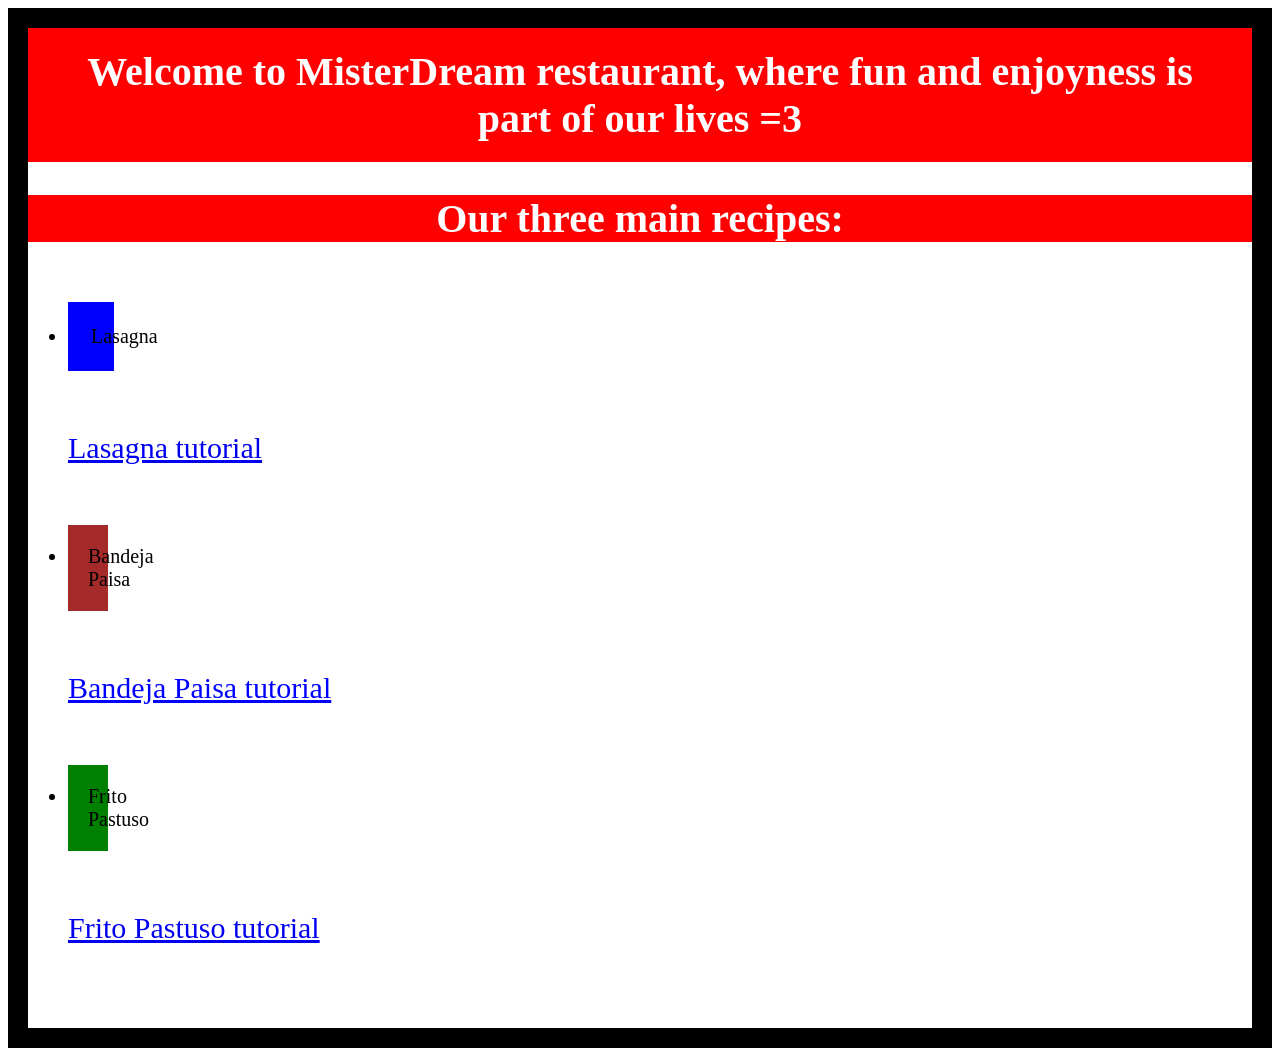
<file: index.html>
<!DOCTYPE html>
<html lang="en">
<head>
    <meta charset="UTF-8">
    <meta name="viewport" content="width=device-width, initial-scale=1.0">
    <title>odin-recipes</title>
    <link rel="stylesheet" href="style.css">
</head>
<body>
    <div class="container">
        <h1 class="title">Welcome to MisterDream restaurant, where fun and enjoyness is part of our lives =3</h1>
        <h2 class="subtitle">Our three main recipes:</h2>
<ul>
  
        <li class="Lasagna">Lasagna</li>
        <a href="./recipes/Lasagna.html">Lasagna tutorial</a>

    <li class="Bandeja-Paisa">Bandeja Paisa</li>
        <a style=color:blue; size=300px href="./recipes/Bandeja_paisa.html">Bandeja Paisa tutorial</a>

    <li class="Frito-Pastuso">Frito Pastuso</li>
        <a href="./recipes/Frito_Pastuso.html">Frito Pastuso tutorial</a>

</ul>
    
</body>
</html>
</file>
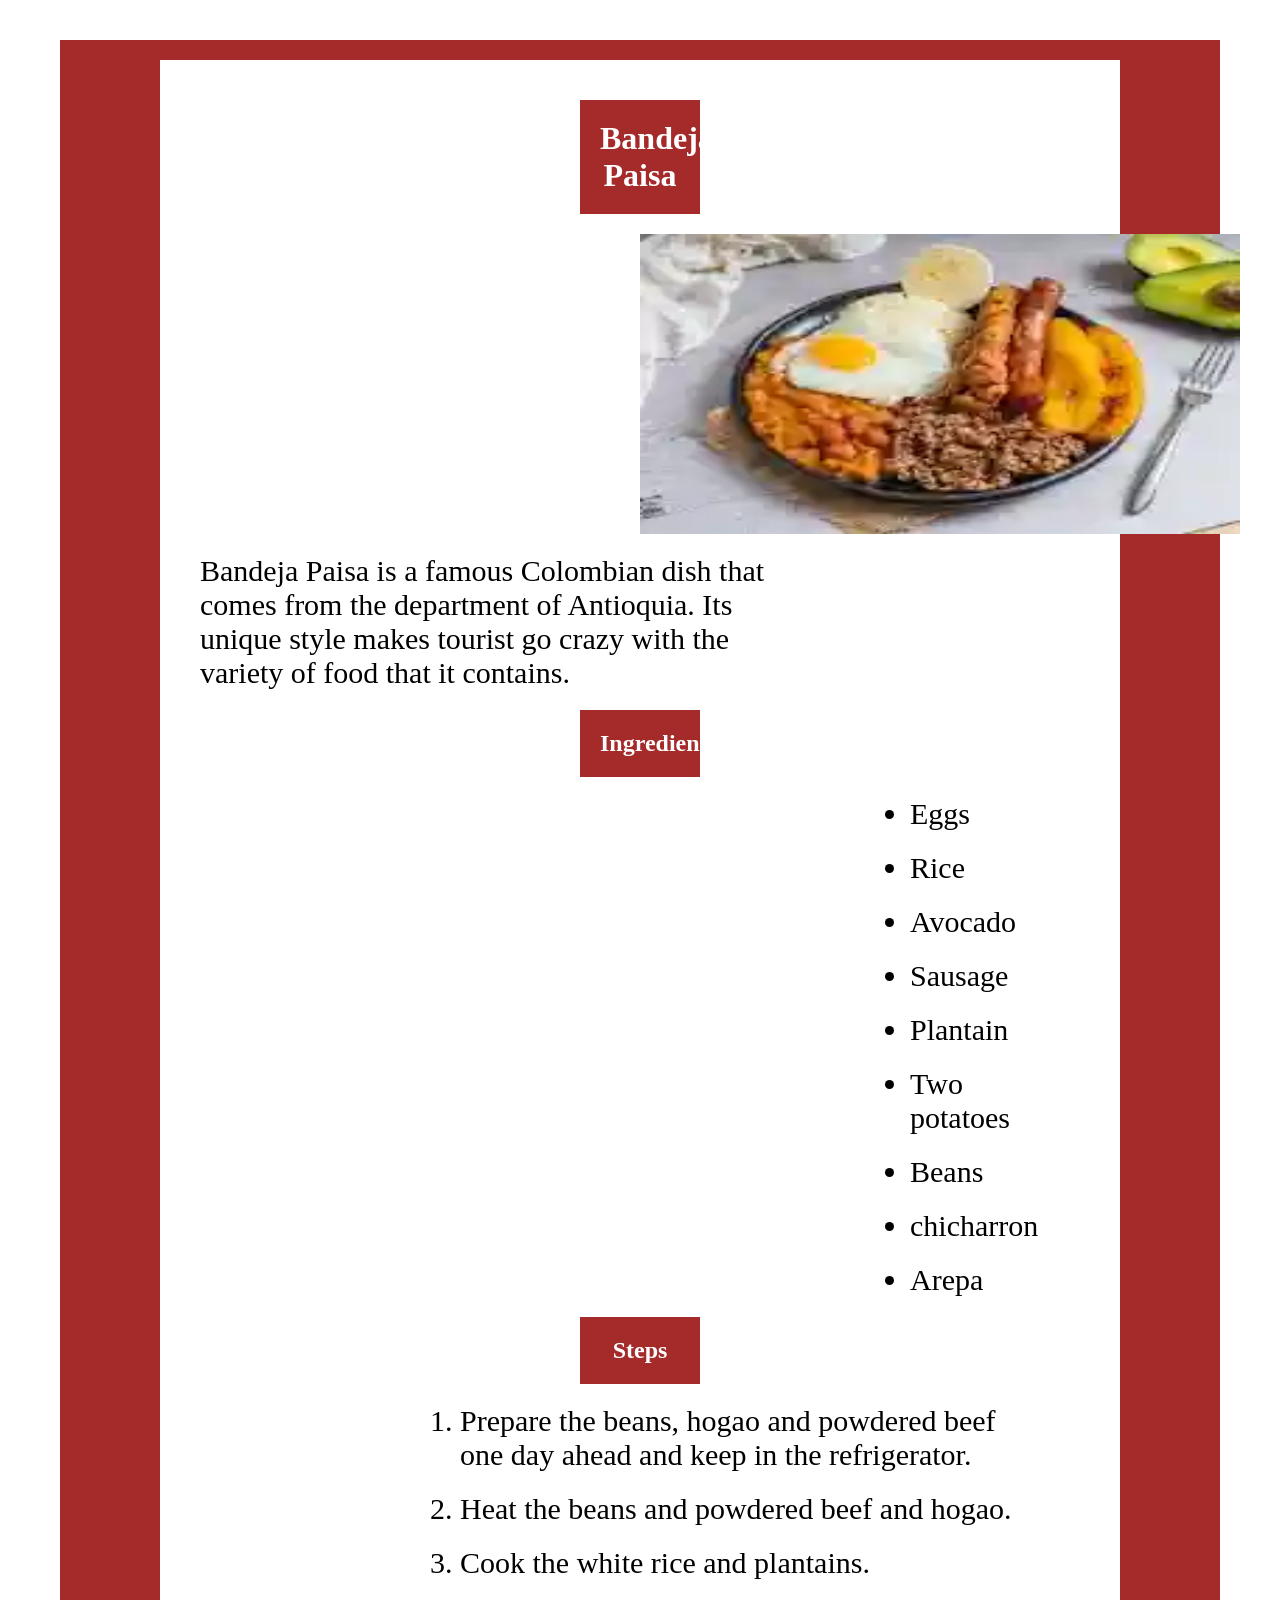
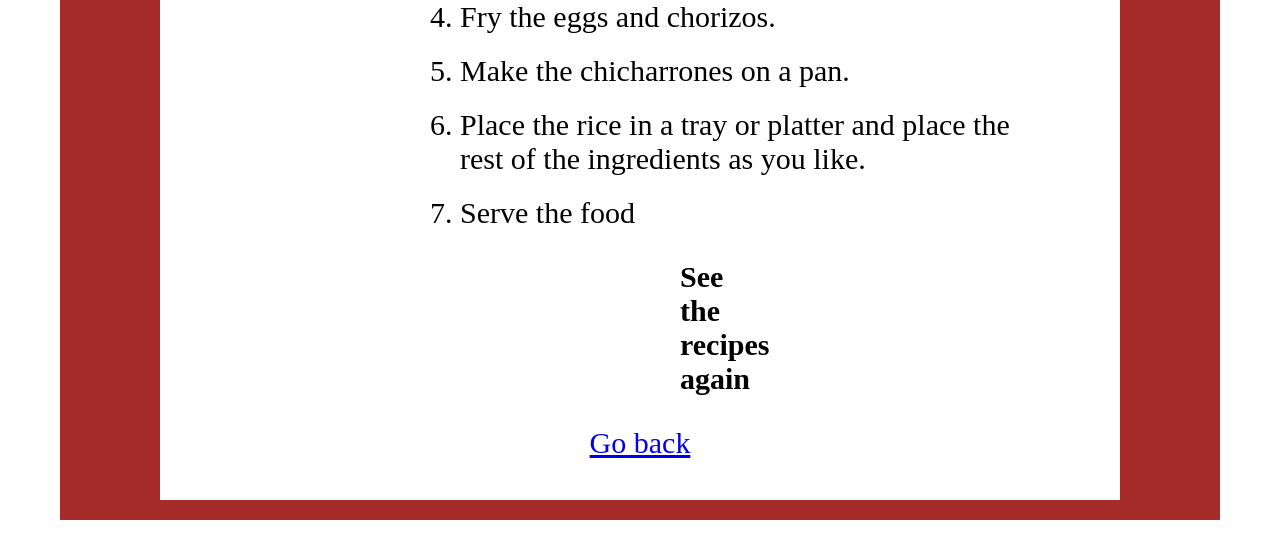
<file: recipes/Bandeja_paisa.html>
<!DOCTYPE html>
<html lang="en">
<head>
    <meta charset="UTF-8">
    <meta name="viewport" content="width=device-width, initial-scale=1.0">
    <title>Bandeja Paisa Tutorial</title>
    <link rel="stylesheet" href="recipestyle.css">
</head>
<body>
    <div class="start">
    <h1>Bandeja Paisa</h1> 
            <img class="image1" src="../images/BandejaPaisa.webp">
        <p>Bandeja Paisa is a famous Colombian dish that comes from the department of Antioquia. Its unique style makes tourist go crazy with the variety of food that it contains.</p>
    <h2 class="ingredients">Ingredients</h2>
        <div class="container">
        <ul>
            <li>Eggs</li>
            <li>Rice</li>
            <li>Avocado</li>
            <li>Sausage</li>
            <li>Plantain</li>
            <li>Two potatoes</li>
            <li>Beans</li>
            <li>chicharron</li>
            <li>Arepa</li>
        </ul>
        </div>
    <h2 class="steps">Steps</h2>
        <div class="container2">
        <ol>
            <li>Prepare the beans, hogao and powdered beef one day ahead and keep in the refrigerator.</li>
            <li>Heat the beans and powdered beef and hogao.</li>
            <li>Cook the white rice and plantains.</li>
            <li>Fry the eggs and chorizos.</li>
            <li>Make the chicharrones on a pan.</li>
            <li>Place the rice in a tray or platter and place the rest of the ingredients as you like.</li>
            <li>Serve the food</li>
        </ol>
        </div>

    <h3>See the recipes again</h3>
        <a href="../index.html">Go back</a>
    </div>
</body>
</html>
</file>
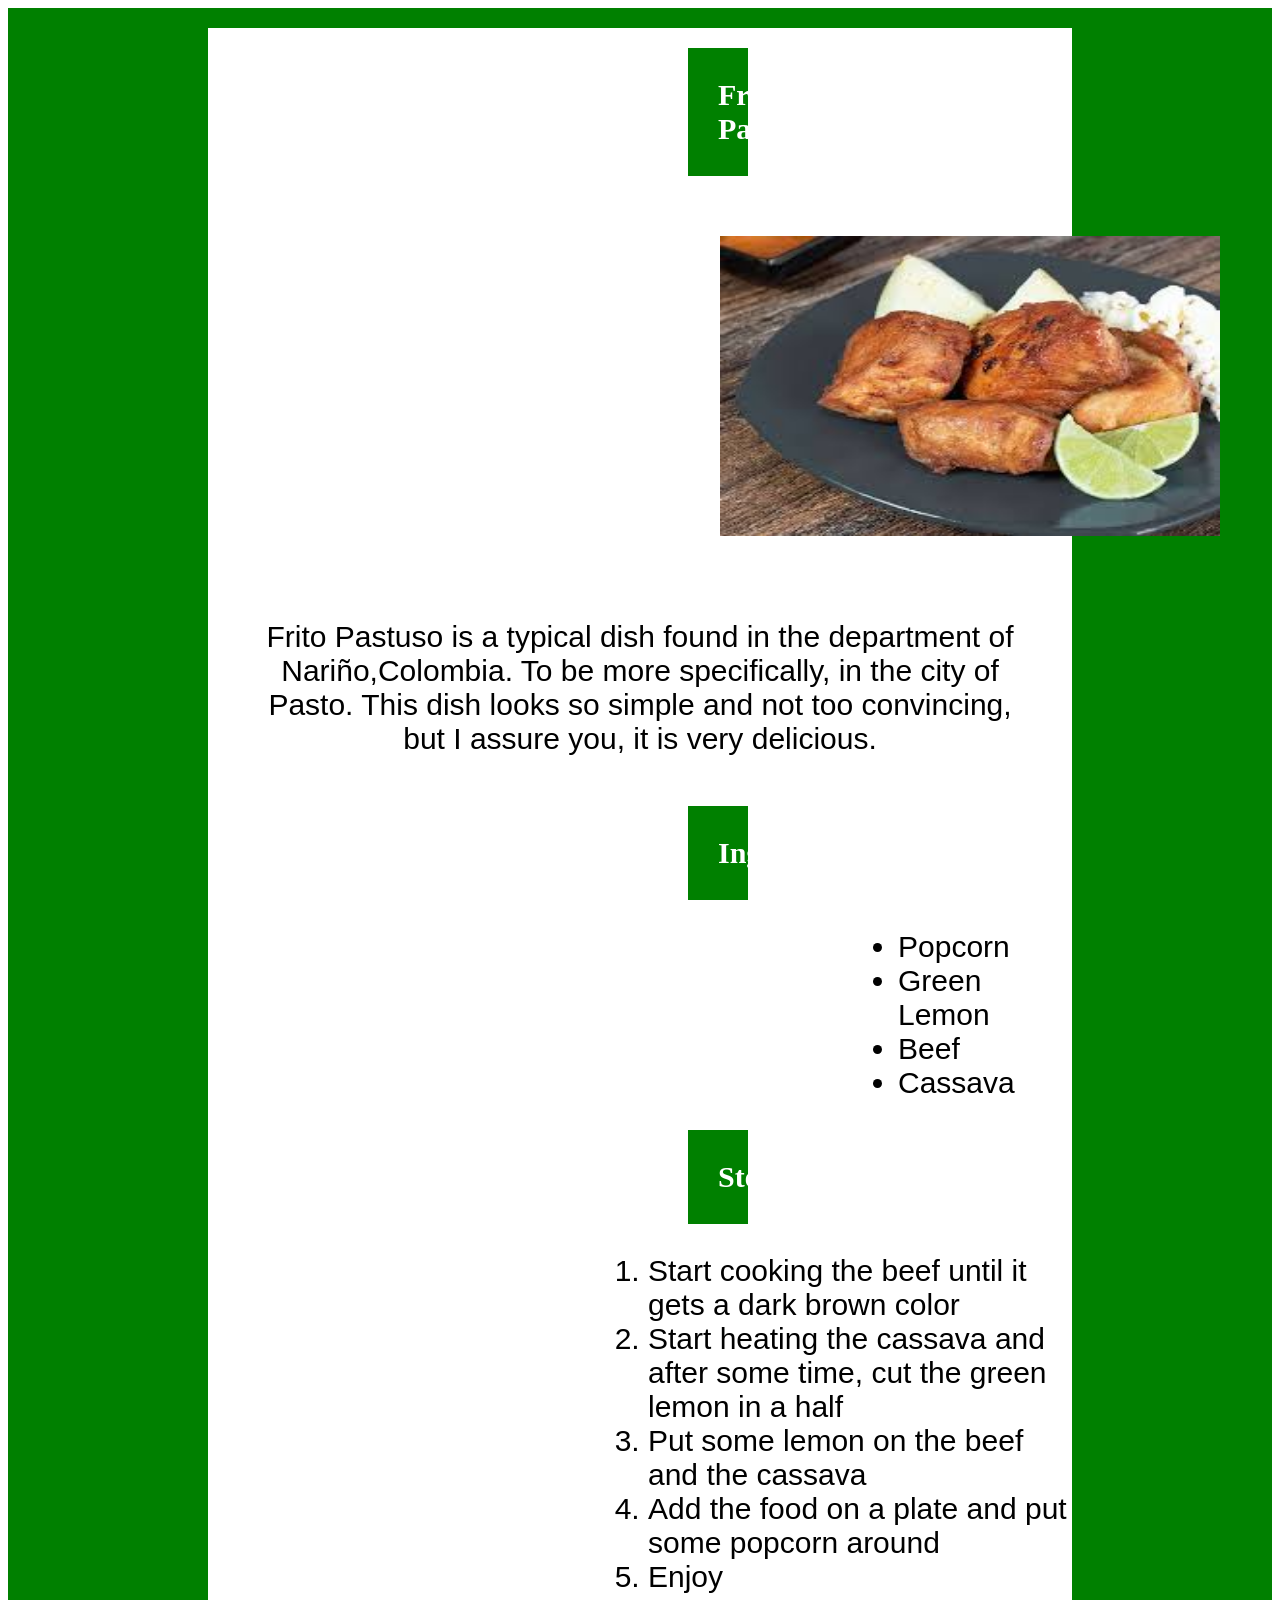
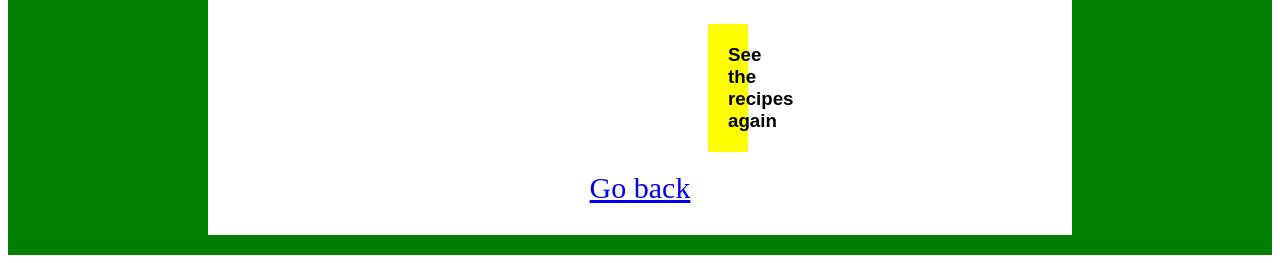
<file: recipes/Frito_Pastuso.html>
<!DOCTYPE html>
<html lang="en">
<head>
    <meta charset="UTF-8">
    <meta name="viewport" content="width=device-width, initial-scale=1.0">
    <title>Frito Pastuso Tutorial</title>
    <link rel="stylesheet" href="recipestyle3.css">
</head>
<body>
<div class="margin">
    <div id="title">Frito Pastuso</div>
    <img src="../images/FritoPastuso.jpeg"> 
    <p>Frito Pastuso is a typical dish found in the department of Nariño,Colombia. To be more specifically, in the city of Pasto. This dish looks so simple and not too convincing, but I assure you, it is very delicious.</p>
    <h2 class="title2">Ingredients</h2>
    <div class="ingredients">
        <ul>
            <li>Popcorn</li>
            <li>Green Lemon</li>
            <li>Beef</li>
             <li>Cassava</li>
        </ul>
    </div>
    <h2 class="title3">Steps</h2>
        <div class="steps">
        <ol>
            <li>Start cooking the beef until it gets a dark brown color</li>
            <li>Start heating the cassava and after some time, cut the green lemon in a half</li>
            <li>Put some lemon on the beef and the cassava</li>
            <li>Add the food on a plate and put some popcorn around</li>
             <li>Enjoy</li>
        </ol> 
        </div>
    <h3>See the recipes again</h3>
        <a href="../index.html">Go back</a>  
</div>  
</body>
</html>
</file>
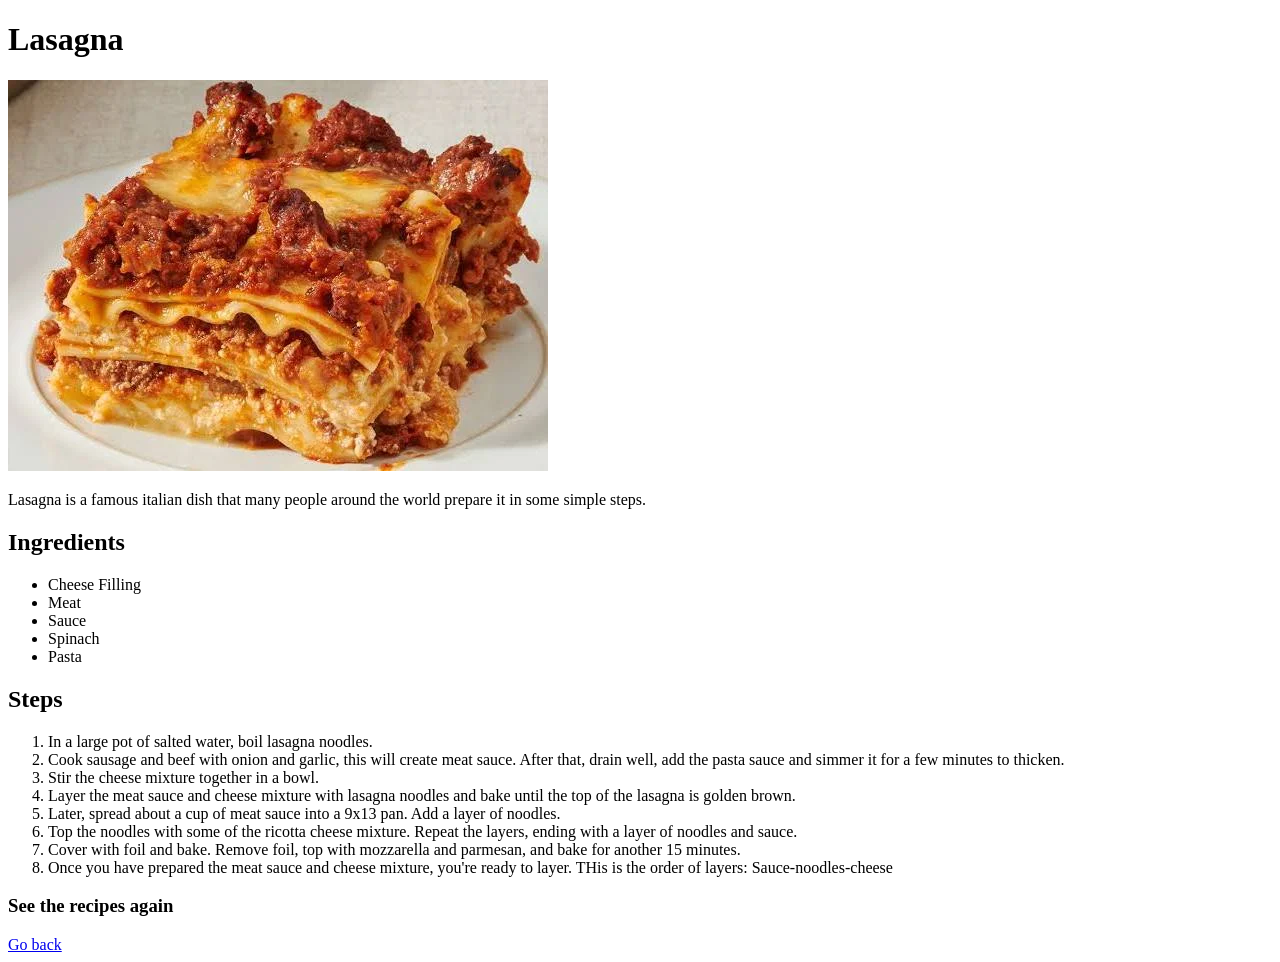
<file: recipes/lasagna.html>
<!DOCTYPE html>
<html lang="en">
<head>
    <meta charset="UTF-8">
    <meta name="viewport" content="width=device-width, initial-scale=1.0">
    <title>Lasagna Tutorial</title>
</head>
<body>
    <h1>Lasagna</h1>
        <img src="../images/images.webp">
            <p>Lasagna is a famous italian dish that many people around the world prepare it in some simple steps.</p>
    <h2>Ingredients</h2>
        <ul>
            <li>Cheese Filling</li>
            <li>Meat</li>
            <li>Sauce</li>
            <li>Spinach</li>
            <li>Pasta</li>
        </ul>
    <h2>Steps</h2>
        <ol>
            <li>In a large pot of salted water, boil lasagna noodles.</li>
            <li>Cook sausage and beef with onion and garlic, this will create meat sauce. After that, drain well, add the pasta sauce and simmer it for a few minutes to thicken.</li>
            <li>Stir the cheese mixture together in a bowl.</li>
            <li>Layer the meat sauce and cheese mixture with lasagna noodles and bake until the top of the lasagna is golden brown.</li>
            <li>Later, spread about a cup of meat sauce into a 9x13 pan. Add a layer of noodles.</li>
            <li>Top the noodles with some of the ricotta cheese mixture. Repeat the layers, ending with a layer of noodles and sauce.</li>
            <li>Cover with foil and bake. Remove foil, top with mozzarella and parmesan, and bake for another 15 minutes.</li>
            <li>Once you have prepared the meat sauce and cheese mixture, you're ready to layer. THis is the order of layers: Sauce-noodles-cheese</li>

        </ol>



    <h3>See the recipes again</h3>
        <a href="../index.html">Go back</a>
</body>
</html>
</file>
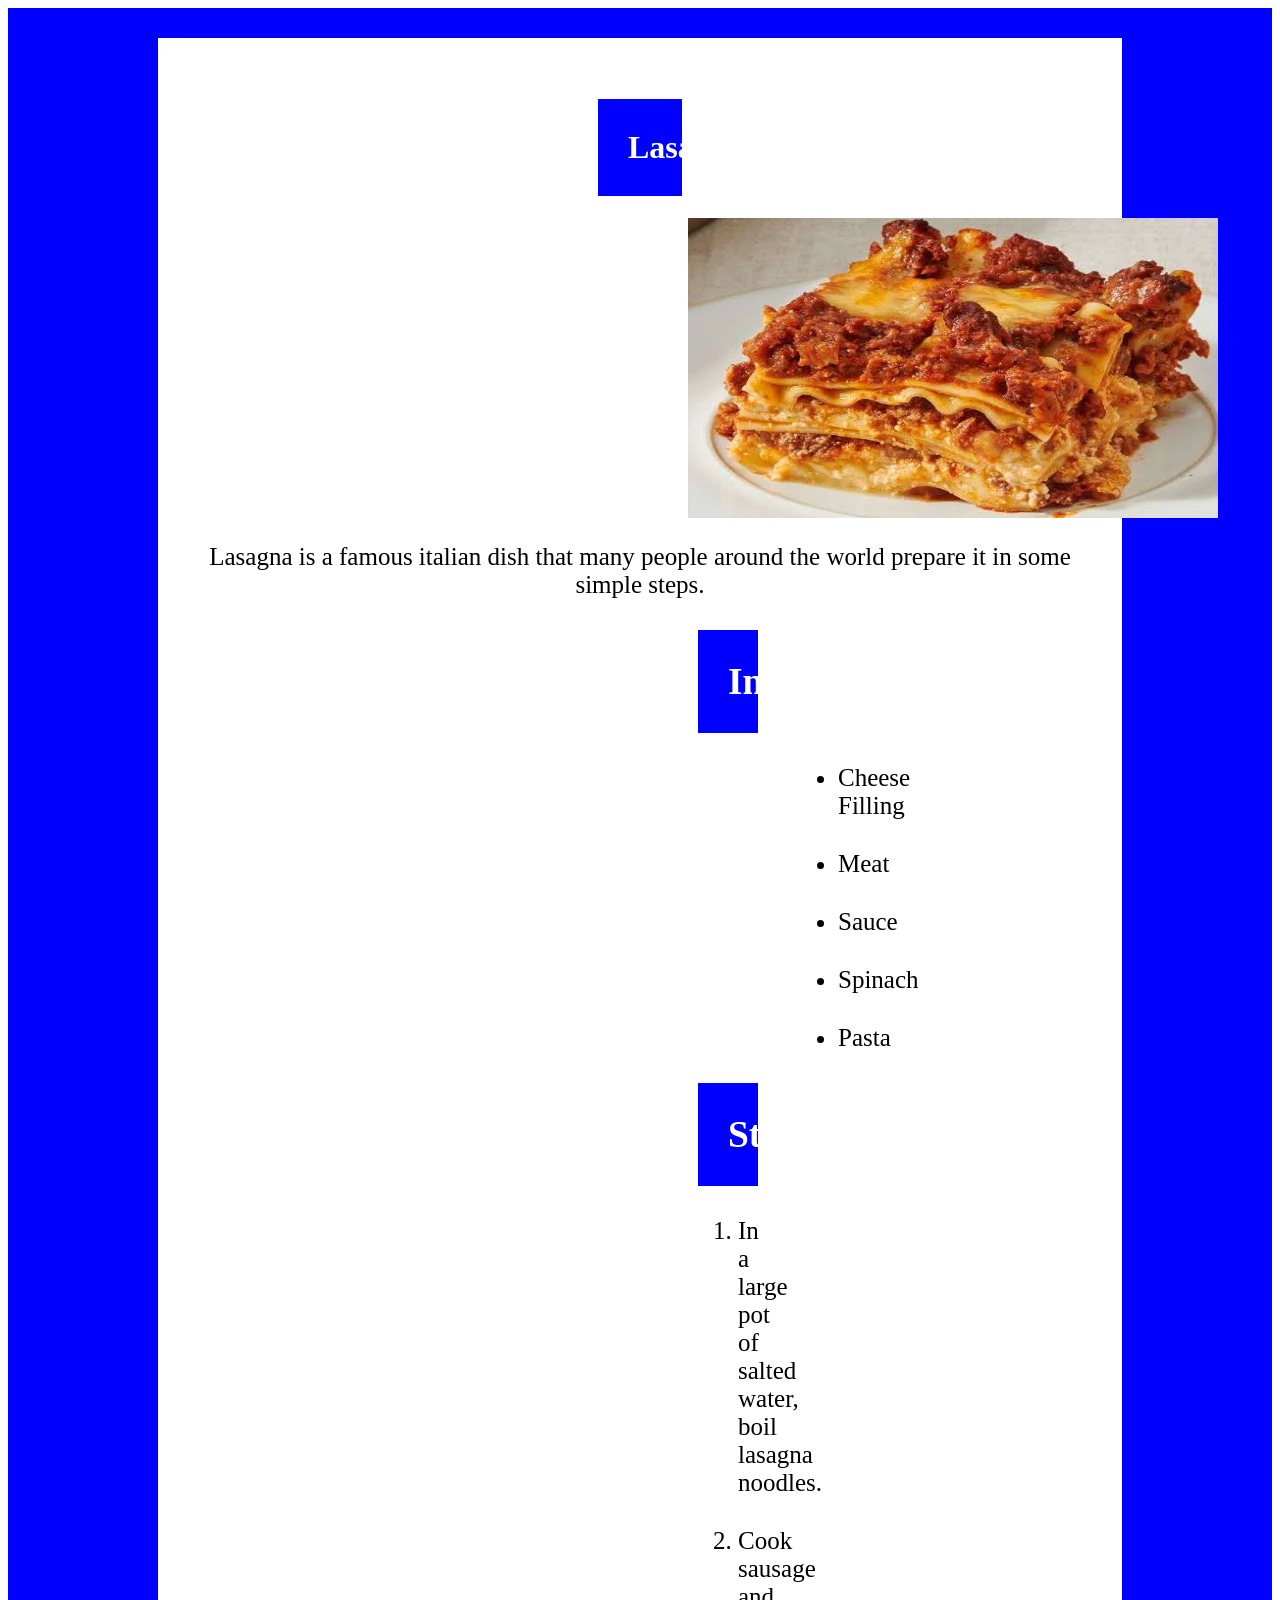
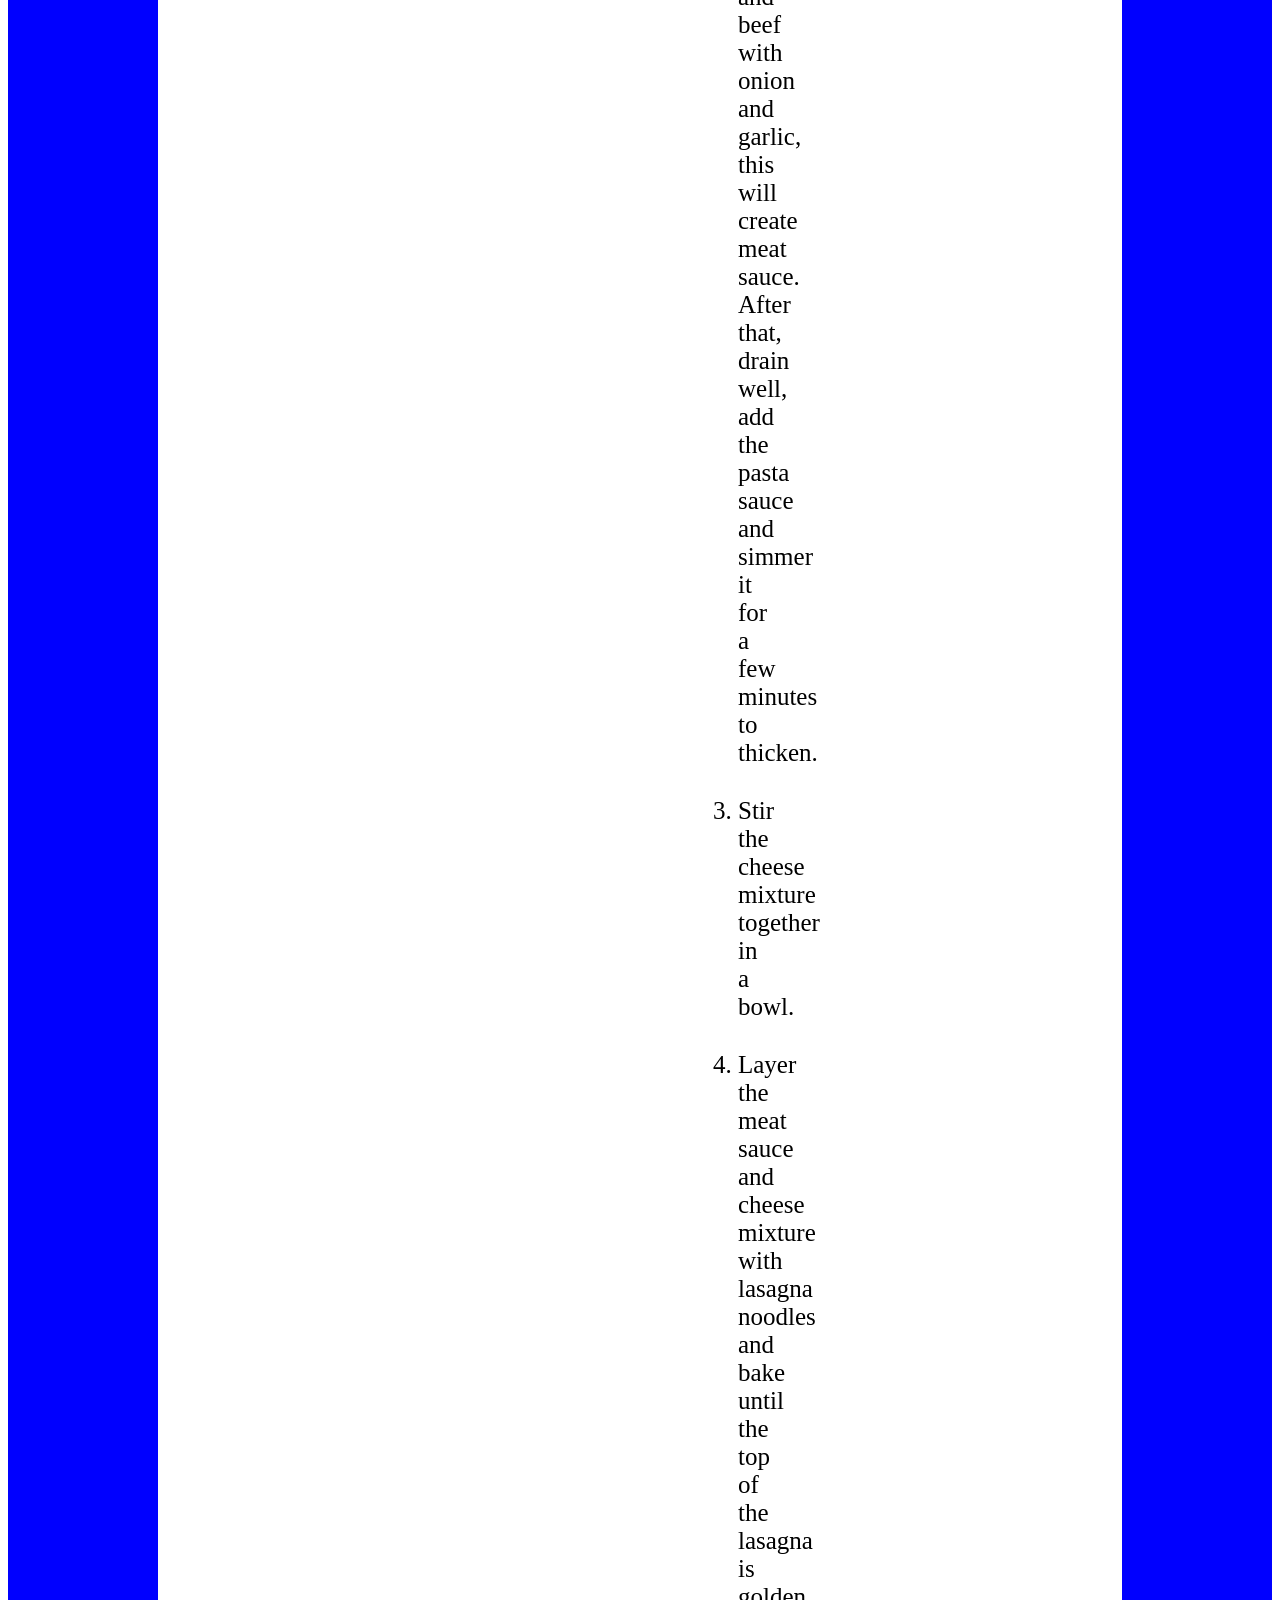
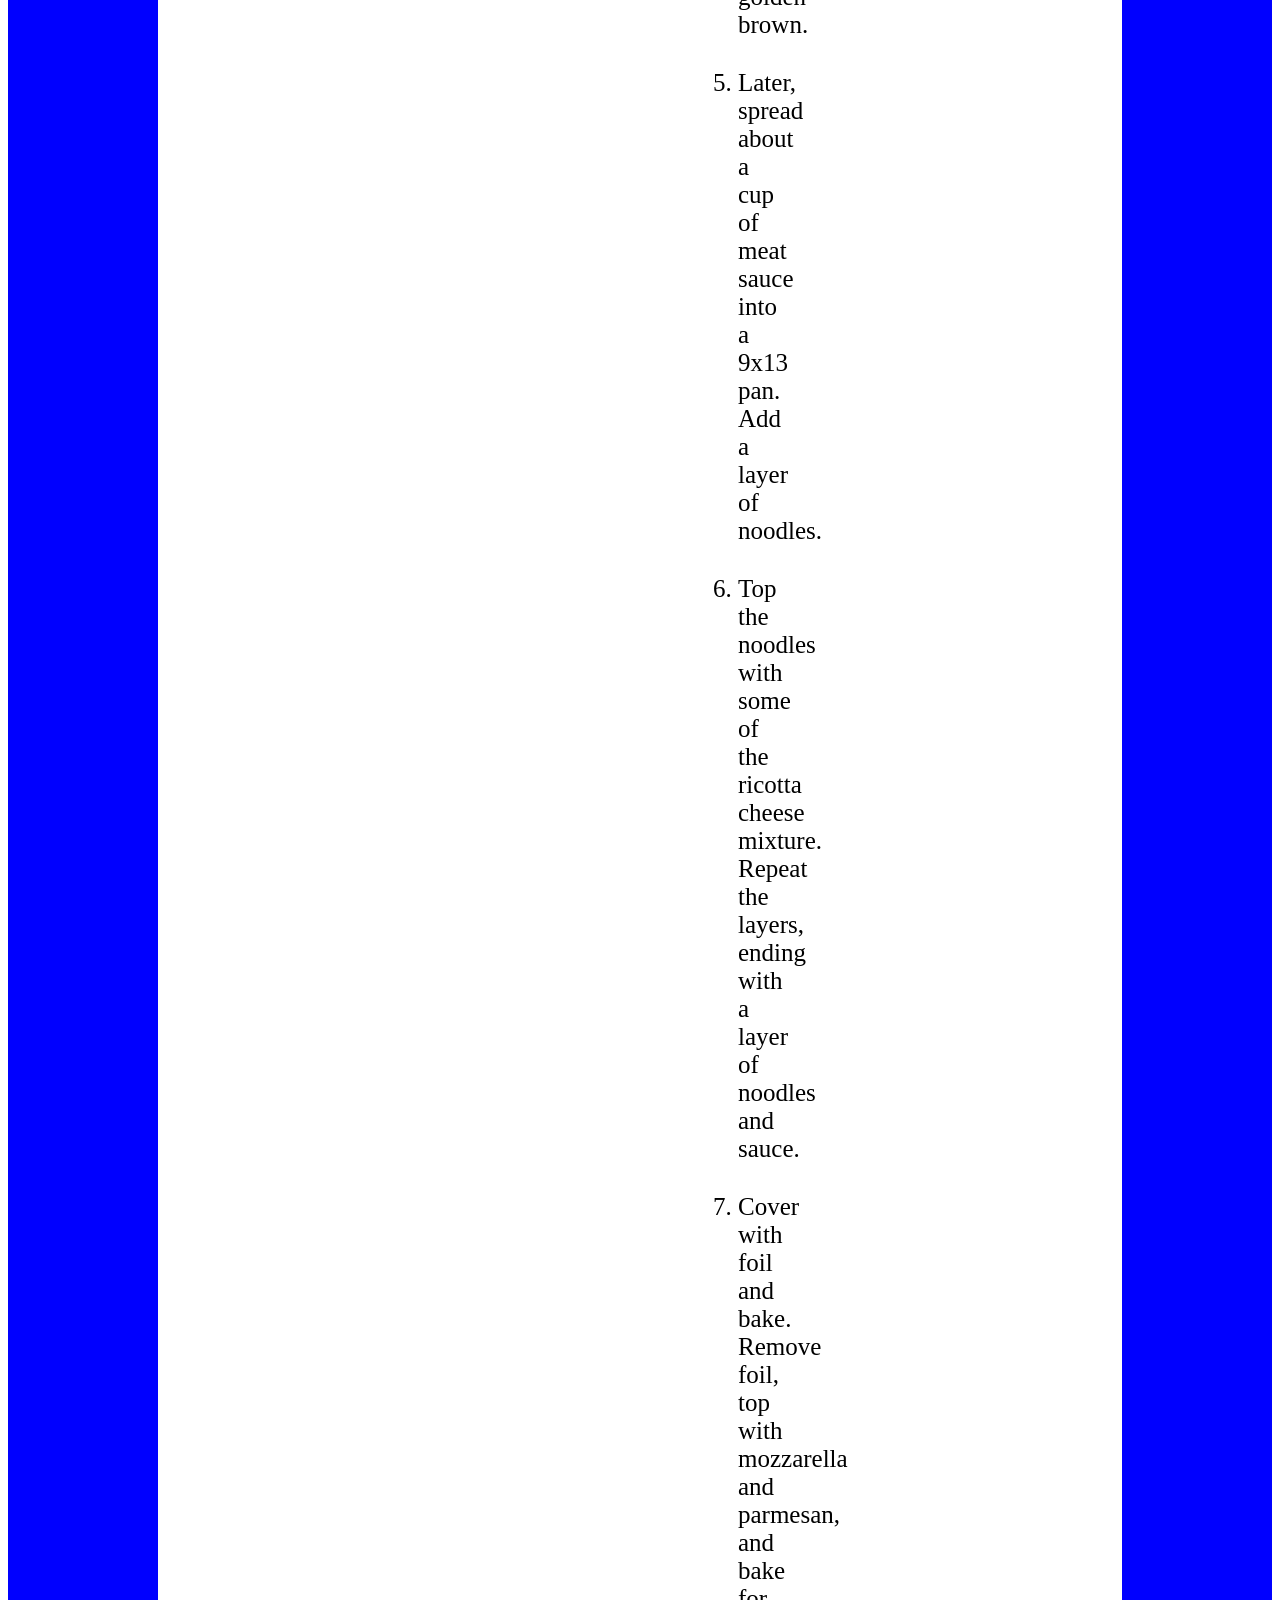
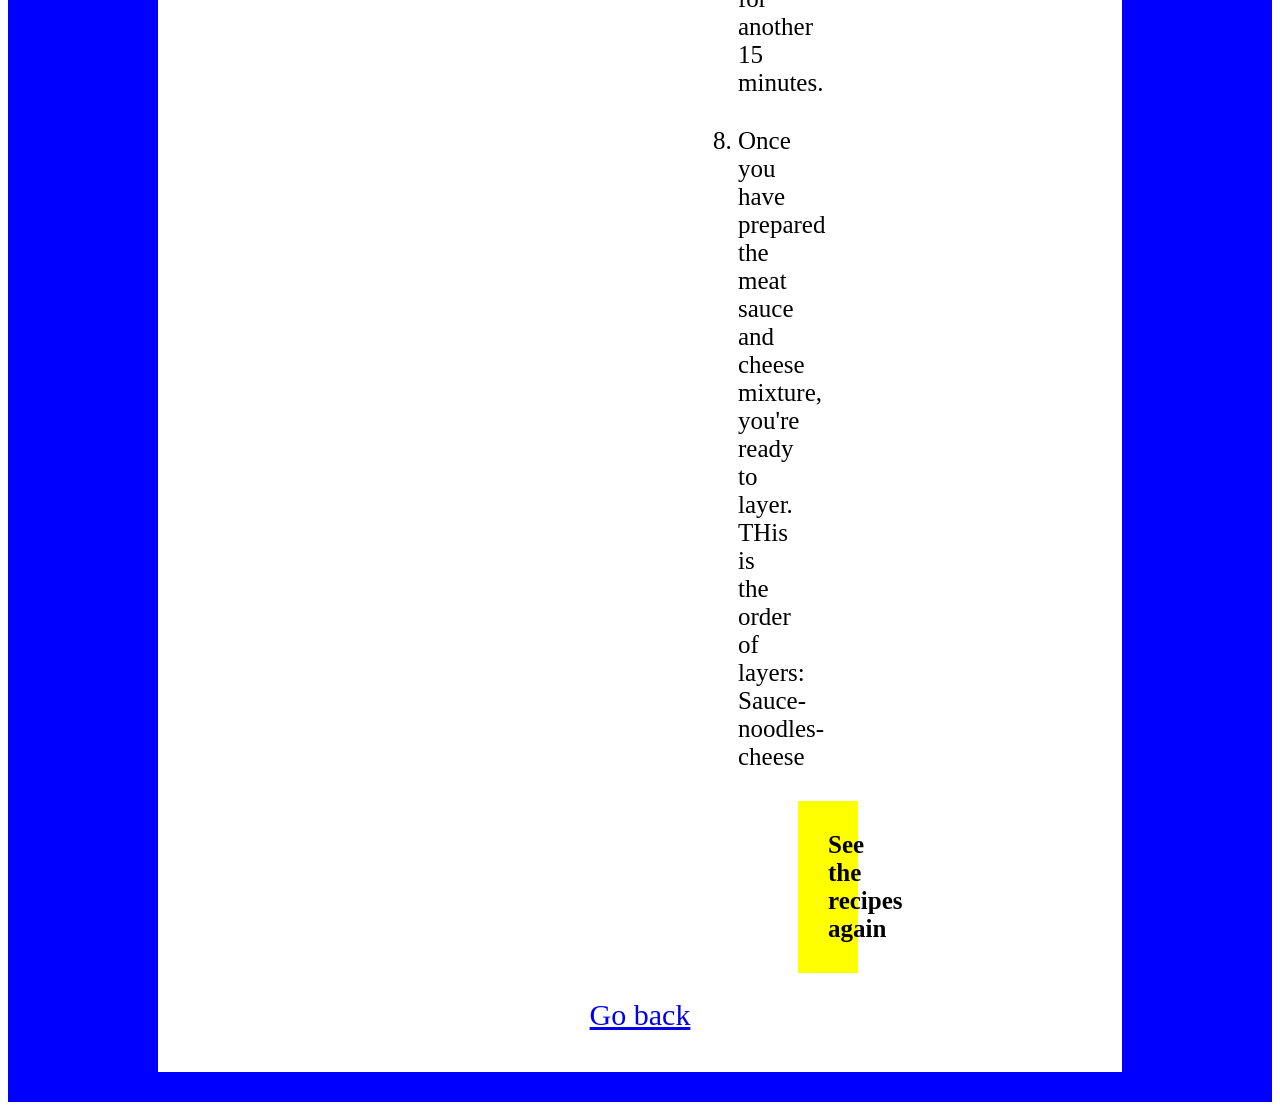
<file: recipes/Lasagna.html>
<!DOCTYPE html>
<html lang="en">
<head>
    <meta charset="UTF-8">
    <meta name="viewport" content="width=device-width, initial-scale=1.0">
    <title>Lasagna Tutorial</title>
    <link rel="stylesheet" href="recipestyle2.css">
</head>
<body>
    <div id="title">
    <h1>Lasagna</h1>
    <div class="lasagna">
        <img src="../images/Lasagna.webp"></div>
            <p>Lasagna is a famous italian dish that many people around the world prepare it in some simple steps.</p>
    <div class="title">
    <h2>Ingredients</h2></div>
    <div class="ingredients">
        <ul>
            <li>Cheese Filling</li>
            <li>Meat</li>
            <li>Sauce</li>
            <li>Spinach</li>
            <li>Pasta</li>
        </ul>
        </div>
    <div class="steps">
        <h2>Steps</h2>
        <ol>
            <li>In a large pot of salted water, boil lasagna noodles.</li>
            <li>Cook sausage and beef with onion and garlic, this will create meat sauce. After that, drain well, add the pasta sauce and simmer it for a few minutes to thicken.</li>
            <li>Stir the cheese mixture together in a bowl.</li>
            <li>Layer the meat sauce and cheese mixture with lasagna noodles and bake until the top of the lasagna is golden brown.</li>
            <li>Later, spread about a cup of meat sauce into a 9x13 pan. Add a layer of noodles.</li>
            <li>Top the noodles with some of the ricotta cheese mixture. Repeat the layers, ending with a layer of noodles and sauce.</li>
            <li>Cover with foil and bake. Remove foil, top with mozzarella and parmesan, and bake for another 15 minutes.</li>
            <li>Once you have prepared the meat sauce and cheese mixture, you're ready to layer. THis is the order of layers: Sauce-noodles-cheese</li>

        </ol>
        </div>


    <h3>See the recipes again</h3>
        <a href="../index.html">Go back</a>
    </div>
</body>
</html>
</file>
<file: style.css>
.container {

font-style: Arial, "Times New Roman", sans-serif;
border: 20px solid black;
height: 1000px;
}


.title {
background: red;
color: white;
font-size: 40px;
text-align: center;
margin: auto;
padding: 20px;

}

.subtitle {

background: red;
color: white;
font-size: 40px;
text-align: center;


}

.Lasagna {
background-color: blue;
color: black;
font-size: 20px;
margin-right: 60em;
margin-bottom: 60px;
margin-top: 60px;
padding: 20px;
border: solid blue;
text-align: center;


}

a {
font-size: 30px;
margin-top: 30px;

}

.Bandeja-Paisa {
background-color: brown;
color: black;
font-size: 20px;
margin-right: 60em;
margin-bottom: 60px;
margin-top: 60px;
padding: 20px;
text-align: center;

}

.Frito-Pastuso {
background-color: green;
color: black;
font-size: 20px;
margin-right: 60em;
margin-bottom: 60px;
margin-top: 60px;
padding: 20px;
text-align: center;

}
</file>
<file: recipes/recipestyle.css>
* {
margin: 20px 20px 20px 20px;

}

.start {
padding: 20px;
border-left: 100px solid brown;
border-right: 100px solid #a52a2a;
border-top: 20px solid brown;
border-bottom: 20px solid brown;
}

h1 {
background: brown;
color:white;
text-align: center;
padding: 20px;
margin-left: 400px;
margin-right: 400px;
}

.image1 {
display: block;
margin-left: 460px;
width: 600px;
height: 300px;

}

p {

font-size: 30px;
font-style: "Times New Roman" sans-serif;
margin-left: 1000;
margin-right: 300px;
}

.ingredients,
.steps {
background-color: brown;
padding: 20px;
text-align: center;
color: white;
margin-left: 400px;
margin-right: 400px;

}

.container {

text-align: left;
margin-left: 650px;
font-style: Arial "Times New Roman" sans-serif;
font-size: 30px;

}

.container2 {
margin-left: 200px;
font-size: 30px;

}

h3 {

background-color: yellow;
font-size: 30px;
margin-top: 30px;
margin-right: 500px;
margin-left: 500px;
text-align: center;

}

a {

display: block;
margin-top: 30px;
font-size: 30px;
text-align: center;

}
</file>
<file: recipes/recipestyle3.css>
.margin {
border-right: solid 200px green;
border-left: solid 200px green;
border-top: solid 20px green;
border-bottom: solid 20px green;

}

#title, .title2, .title3 {

padding: 30px;
background: green;
color: white;;
margin-left:480px;
margin-right: 400px;
margin-top: 20px;
margin-bottom: 30px;
text-align: center;
font-size: 30px;
font-style: Arial, "Times New Roman", sans-serif;
font-weight: bold;
}


img {

display: inline-block;
margin-left: 32em;
margin-right: 20px;
width: 500px;
height: 300px;
margin-top: 30px;
margin-bottom: 30px;



}

p {

padding: 30px;
margin: 20px;
font-family: Arial, "Times New Roman", sans-serif;
text-align: center;
font-size: 30px;

}

.ingredients {

margin-left: 650px;
font-size: 30px;
font-family: Arial, "Times New Roman", sans-serif;

}

.steps {

margin-left: 400px;
font-size: 30px;
font-family: Arial, "Times New Roman", sans-serif;
}

h3 {

background: yellow;
padding: 20px;
font-family: Arial, "Times New Roman", sans-serif;
text-align: center;
margin-left: 500px;
margin-right:500px
}

a {

display: block;
font-size: 30px;
text-align: center;
margin-bottom: 30px;

}
</file>
<file: recipes/recipestyle2.css>
#title {

padding: 40px;
border-left: 150px solid blue;
border-right: 150px solid blue;
border-top: 30px solid blue;
border-bottom: 30px solid blue;

}

h1 {

background: blue;
color: white;
padding: 30px;
text-align: center;
margin-left: 400px;
margin-right: 400px;
}

.lasagna {

margin-left: 490px;
margin-right: 500px;

}

img {

display: block;
width: 530px;
height: 300px;

}

p {

text-align: center;
font-size: 25px;
font-style: "Times New Roman" Arial sans-serif

}

 
.steps {

font-size: 25px;
margin-left: 500px;
margin-right: 500px;

}

.title {
font-size: 25px;
margin-left: 500px;
margin-right: 500px;

}

.ingredients {

font-size: 25px;
margin-left: 600px;
margin-right: 600px;
}

li {
margin-top: 30px;
margin-bottom: 30px;

}

h2 {

text-align: center;
padding: 30px;
background: blue;
color: white;

}

h3 {
text-align: center;
padding: 30px;
background: yellow;
color: black;
font-size: 25px;
margin-left: 600px;
margin-right: 600px;
margin-top: 30px;
}

a {
display: block;
text-align: center;
font-size: 30px;
}
</file>
